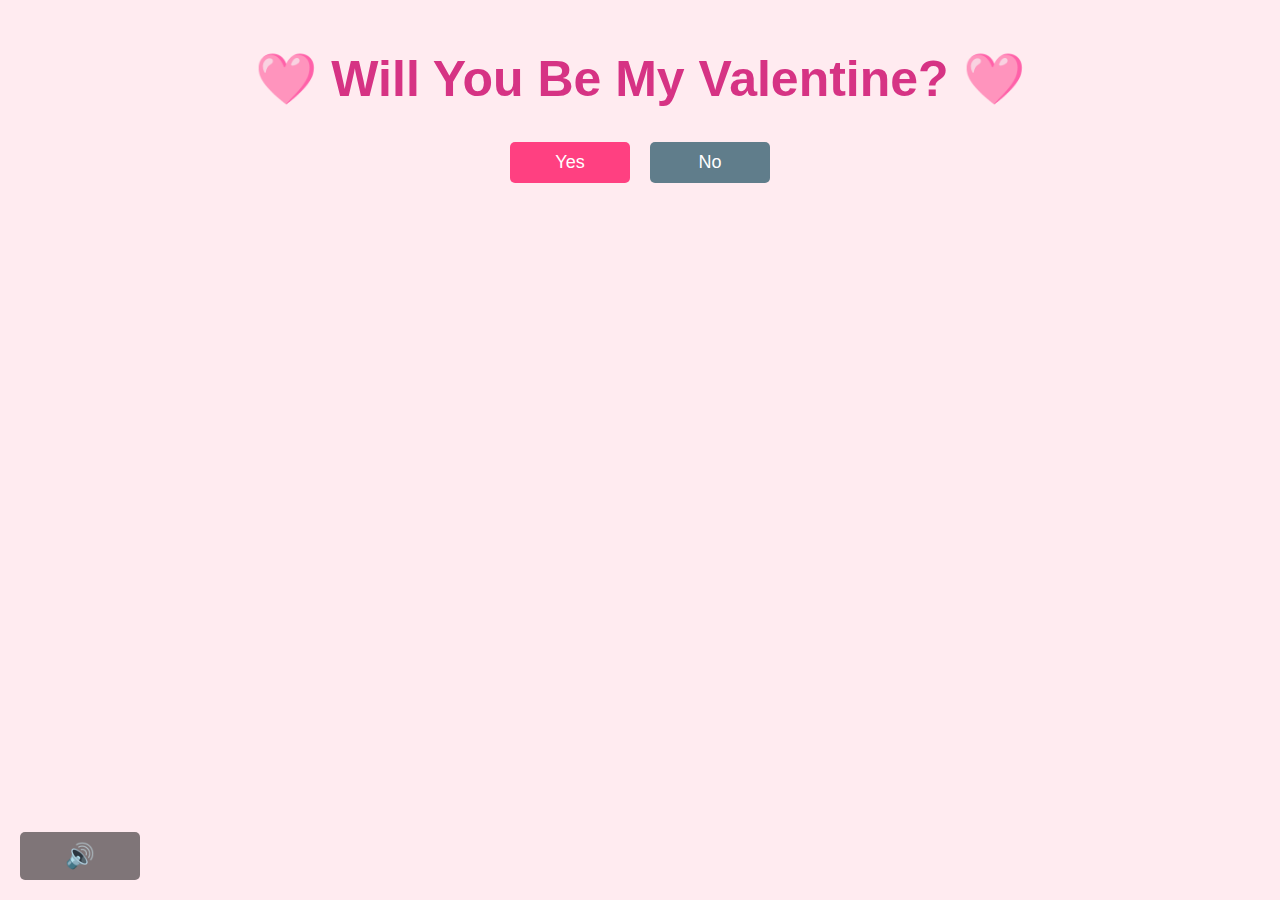
<file: index.html>
<!DOCTYPE html>
<html lang="en">

<head>
  <meta charset="UTF-8">
  <meta name="viewport" content="width=device-width, initial-scale=1.0">
  <title>Valentine Proposal</title>
  <link rel="stylesheet" href="./main/style.css">
</head>

<body>

  <!-- Background Music -->
  <audio id="background-music" autoplay loop>
    <source src="./Music/index.mp3" type="audio/mp3">
  </audio>

  <h1>🩷 Will You Be My Valentine? 🩷 </h1>

  <div class="button-container">
    <button id="yes-btn">Yes</button>
    <button id="no-btn">No</button>
  </div>
  <br />
  <div id="gif-container">
    <iframe id="gif-frame" src="https://giphy.com/embed/3ov9k0OmfNYeLdK4gg" width="480" height="451" frameBorder="0"
      class="giphy-embed" allowFullScreen></iframe>
  </div>

  <button id="mute-btn">🔊</button>
  <script src="./main/script.js"></script>


</body>

</html>
</file>
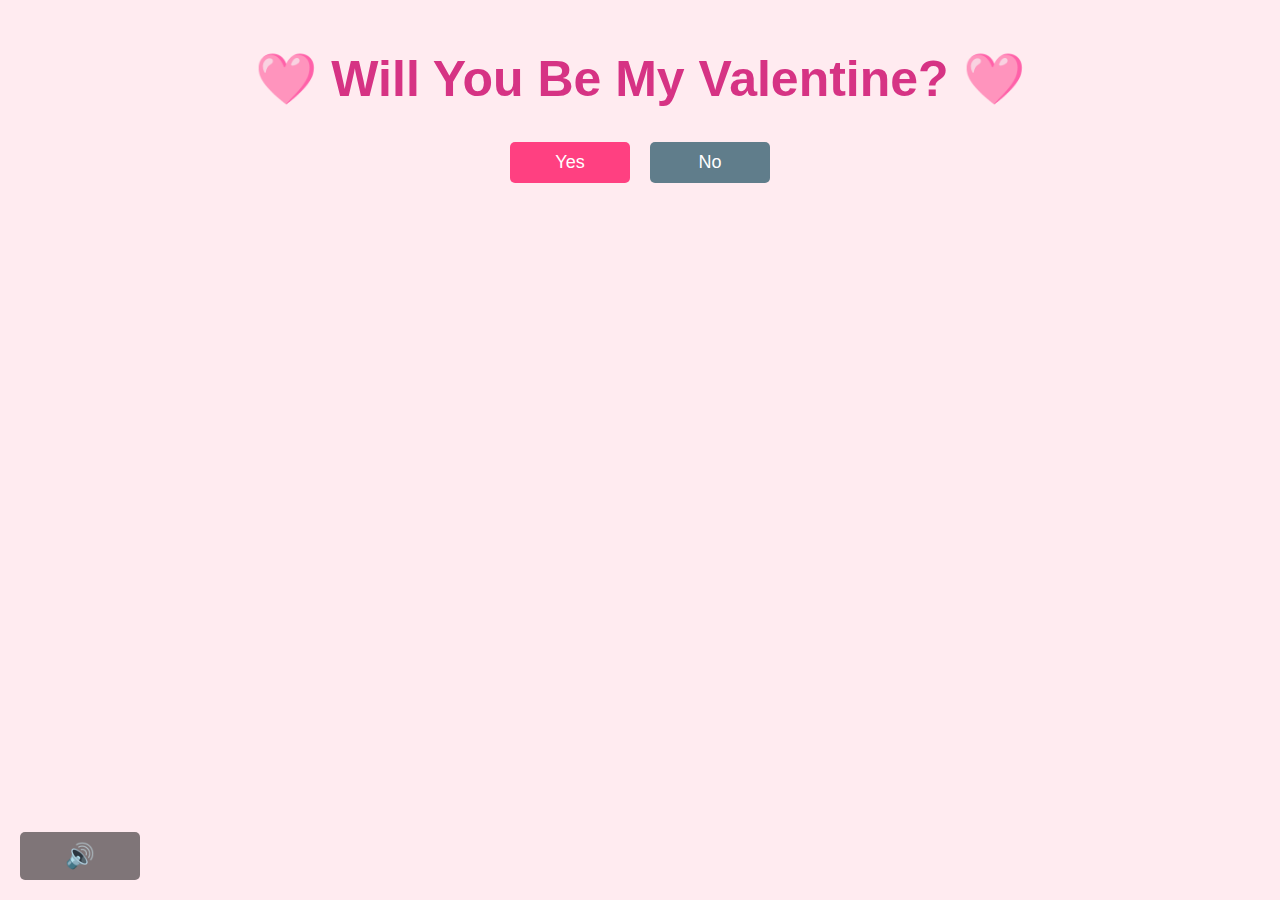
<file: main/index.html>
<!DOCTYPE html>
<html lang="en">

<head>
  <meta charset="UTF-8">
  <meta name="viewport" content="width=device-width, initial-scale=1.0">
  <title>Valentine Proposal</title>
  <link rel="stylesheet" href="style.css">
</head>

<body>

  <!-- Background Music -->
  <audio id="background-music" autoplay loop>
    <source src="../Music/index.mp3" type="audio/mp3">
  </audio>

  <h1>🩷 Will You Be My Valentine? 🩷 </h1>

  <div class="button-container">
    <button id="yes-btn">Yes</button>
    <button id="no-btn">No</button>
  </div>
  <br />
  <div id="gif-container">
    <iframe id="gif-frame" src="https://giphy.com/embed/3ov9k0OmfNYeLdK4gg" width="480" height="451" frameBorder="0"
      class="giphy-embed" allowFullScreen></iframe>
  </div>

  <button id="mute-btn">🔊</button>
  <script src="script.js"></script>


</body>

</html>
</file>
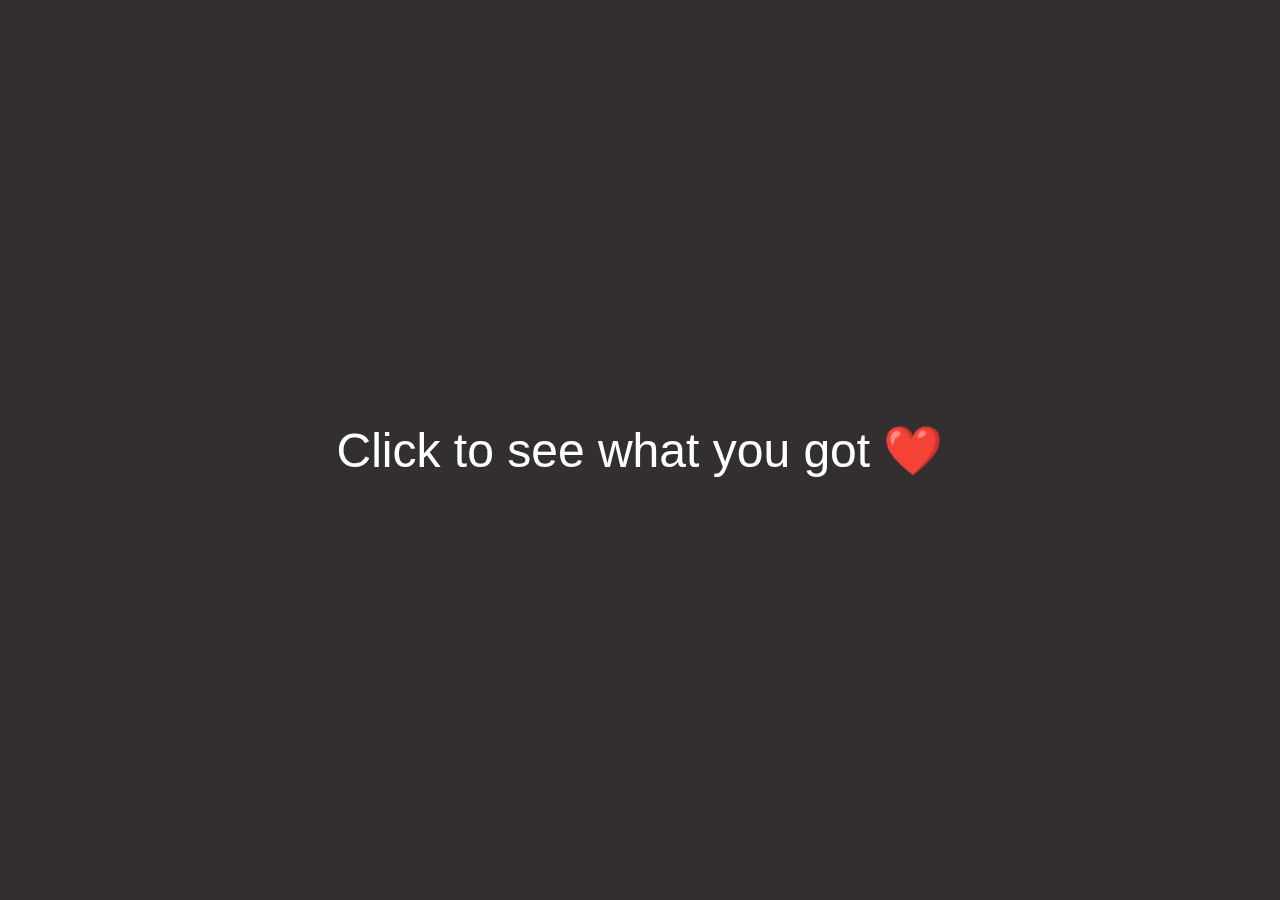
<file: yes/yes.html>
<!DOCTYPE html>
<html lang="en">
<head>
    <meta charset="UTF-8">
    <meta name="viewport" content="width=device-width, initial-scale=1.0">
    <title>❤️ Yay! ❤️</title>
    <link rel="stylesheet" href="yesstyle.css">
</head>
<body>
    <button id="ok-btn">Click to see what you got ❤️</button>

    <div id="content" style="display: none;">
        <h1>❤️ Yay! ❤️</h1>
        <p>I knew you would say YES !!</p>
        <audio id="background-music" loop>
            <source src="../Music/yes.mp3" type="audio/mp3">
        </audio>

        <div id="gif-container">
            <iframe src="https://giphy.com/embed/26zze48lYGsjIoiFG" frameborder="0" class="giphy-embed"
                allowfullscreen></iframe>
            <iframe src="https://giphy.com/embed/piTZCzZKam8JXpTjZ1" frameborder="0" class="giphy-embed"
                allowfullscreen></iframe>
            <iframe src="https://giphy.com/embed/xT39CQIcoWQXQ5peco" frameborder="0" class="giphy-embed"
                allowfullscreen></iframe>
            
        </div>

        

        <button id="mute-btn" onclick="toggleMute()">🔊</button>
    </div>

    <script src="yes.js"></script>
</body>
</html>
</file>
<file: main/style.css>
/* Base styles */
body {
    font-family: Arial, sans-serif;
    text-align: center;
    background-color: #ffebf0;
    margin: 50px 10px;
}

h1 {
    color: #d63384;
    font-size: 50px;
}

p {
    font-size: 30px;
    font-weight: bold;
}

.button-container {
    display: flex;
    justify-content: center;
    gap: 20px;
    flex-wrap: wrap;
}

button {
    font-size: 18px;
    padding: 10px 20px;
    cursor: pointer;
    border: none;
    border-radius: 5px;
    transition: all 0.3s ease;
    min-width: 120px;
}

#yes-btn {
    background-color: #ff4081;
    color: white;
}

#yes-btn:hover {
    background-color: #d81b60;
}

#no-btn {
    background-color: #607d8b;
    color: white;
}

#no-btn:hover {
    background-color: #455a64;
}

#gif-container {
    display: flex;
    justify-content: center;
    align-items: center;
    max-width: 100%;
    overflow: hidden;
}

#gif-frame {
    width: 80%;
    max-width: 480px;
    height: auto;
}

.expand {
    position: fixed;
    top: 0;
    left: 0;
    width: 100vw;
    height: 100vh;
    font-size: 50px;
    display: flex;
    justify-content: center;
    align-items: center;
    transition: all 1s ease;
}

#mute-btn {
    position: fixed;
    bottom: 20px;
    left: 20px;
    font-size: 24px;
    padding: 10px 15px;
    background-color: rgba(0, 0, 0, 0.5);
    color: white;
    border: none;
    border-radius: 5px;
    cursor: pointer;
    transition: background-color 0.3s;
}

#mute-btn:hover {
    background-color: rgba(0, 0, 0, 0.8);
}

@media (max-width: 768px) {
    h1 {
        font-size: 36px;
    }

    p {
        font-size: 24px;
    }

    .button-container {
        flex-direction: column;
        gap: 10px;
    }

    button {
        font-size: 16px;
        padding: 8px 15px;
    }

    #gif-frame {
        width: 60%;
        max-width: 600px;
        height: auto;
    }
}
</file>
<file: yes/yesstyle.css>
body {
    font-family: Arial, sans-serif;
    text-align: center;
    background-color: #ffebf0;
    margin: 50px 10px;
    position: relative;
}

#ok-btn {
    position: fixed;
    top: 0;
    left: 0;
    width: 100vw;
    height: 100vh;
    font-size: 3rem;
    background-color: rgba(0, 0, 0, 0.8);
    color: white;
    border: none;
    display: flex;
    justify-content: center;
    align-items: center;
    cursor: pointer;
    z-index: 1000;
    pointer-events: auto;
}

#content {
    display: none;
    /* Main content styling here */
}

#mute-btn {
    position: absolute;
    top: 10px;
    right: 10px;
    font-size: 2rem;
    background: none;
    border: none;
    cursor: pointer;
}

/* Header styling */
h1 {
    color: #d63384;
    font-size: 50px;
    margin-bottom: 20px;
}

/* Paragraph styling */
p {
    font-size: 30px;
    font-weight: bold;
    margin-bottom: 20px;
}

/* Gif container styling */
#gif-container {
    display: flex;
    justify-content: center;
    align-items: center;
    max-width: 100%;
    overflow: hidden;
}

/* Gif styling for responsiveness */
#giphy-embed {
    width: 80%;
    max-width: 480px;
    height: auto;
}

/* YouTube iframe for background video */
iframe#youtube-video {
    position: absolute;
    top: 0;
    left: 0;
    width: 100%;
    height: 100%;
    z-index: -1;
    /* To make sure it stays behind other content */
}


#mute-btn:hover {
    background-color: rgba(0, 0, 0, 0.8);
}

/* Media Query for smaller screens */
@media (max-width: 768px) {
    h1 {
        font-size: 36px;
    }

    p {
        font-size: 24px;
    }

    /* Gif container and gif responsive styling */
    #giphy-embed {
        width: 90%;
    }
}
</file>
